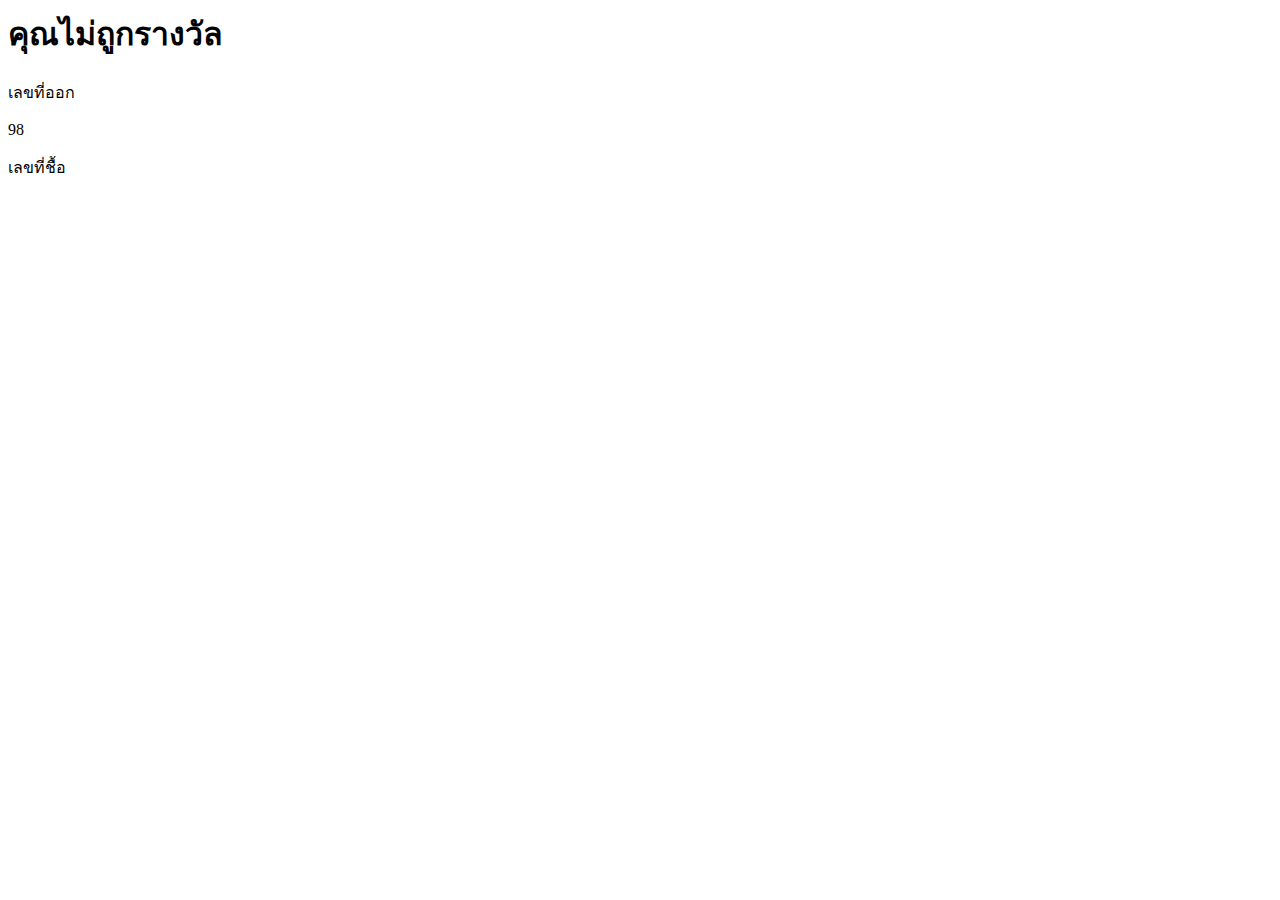
<file: JavaScript/Test Workshop1/index.html>
<head>
    
</head>

<body>
    <h1 id="result2" >   </h1>
    <p> เลขที่ออก </p>
    <p id="result" ></p>
    <p> เลขที่ชื้อ </p>
    <p id="result1" ></p>
    <p id="result2" ></p>
    <script src="app.js"></script>
</body>
</file>
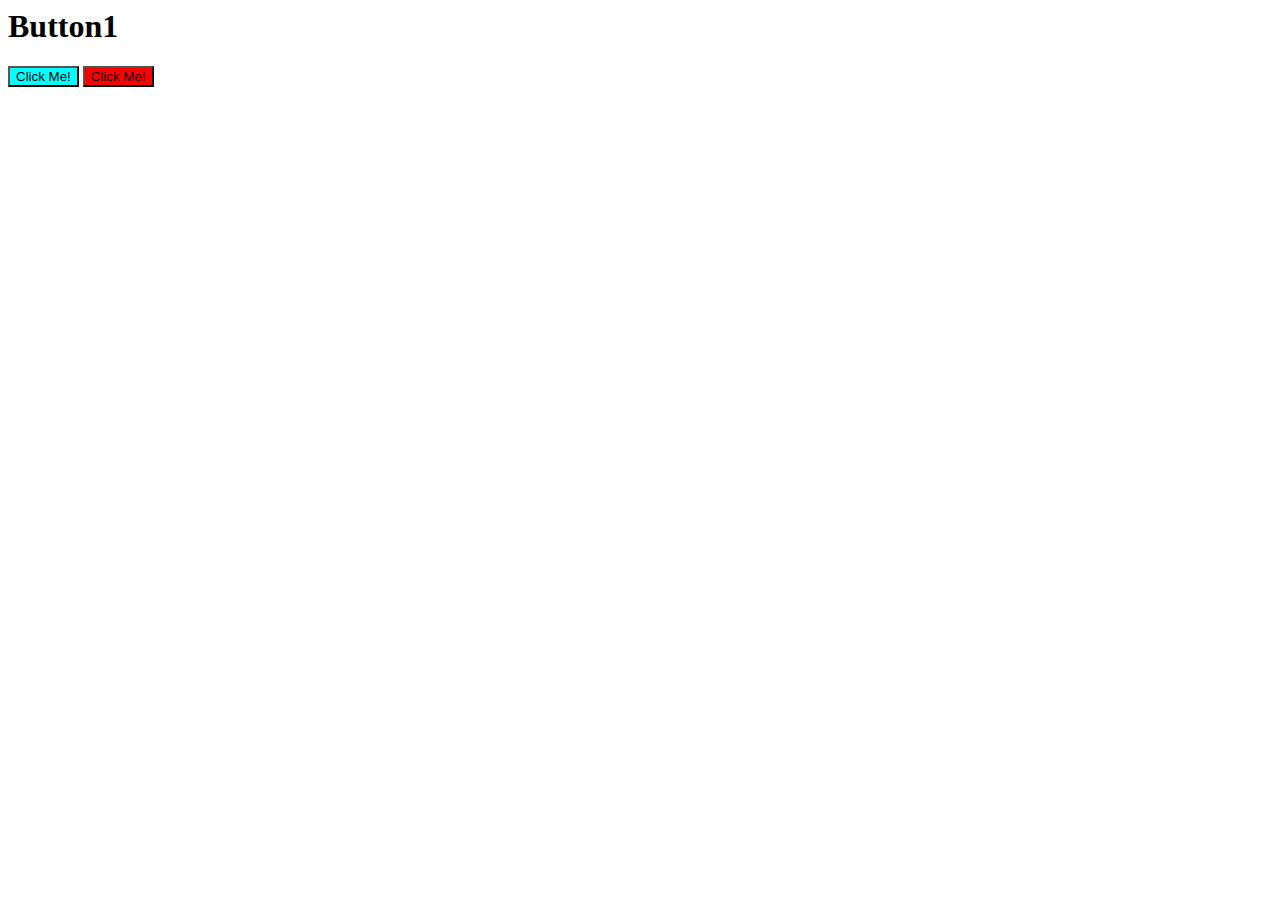
<file: JavaScript/Test Workshop3/index.html>
<head>
    <link rel="stylesheet" href="app.css">
</head>

<body>
    <h1>   Button1  </h1>
    <button class="button-sty" type="button" onclick="test()"> Click Me!</button>
    <button type="button" onclick="test()"> Click Me!</button>
    <script src="app.js"></script>  
</body>
</file>
<file: JavaScript/Test Workshop3/app.css>
button{
    background-color: red ;
}
.button-sty{
    background-color: aqua;
}
</file>
